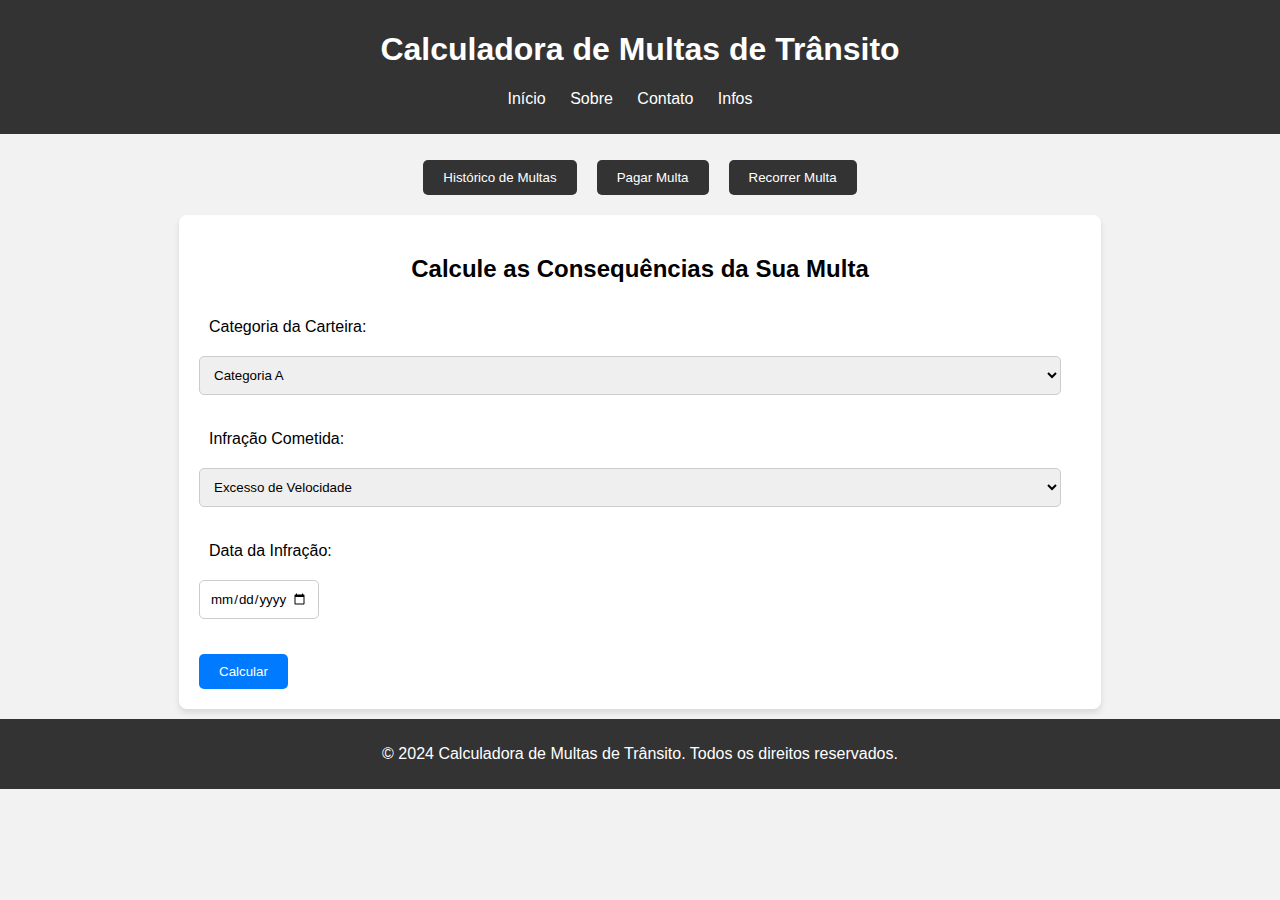
<file: src/index.html>
<!DOCTYPE html>
<html lang="en">
  <head>
    <meta charset="UTF-8" />
    <meta name="viewport" content="width=device-width, initial-scale=1.0" />
    <title>Calculadora de Multas de Trânsito</title>
    <link rel="stylesheet" href="CSS/style.css" />
    <link rel="stylesheet" href="CSS/index.css" />
  </head>

  <body>
    <header>
      <h1>Calculadora de Multas de Trânsito</h1>
      <nav>
        <ul>
          <li><a href="index.html">Início</a></li>
          <li><a href="about.html">Sobre</a></li>
          <li><a href="contact.html">Contato</a></li>
          <li><a href="infos.html">Infos</a></li>
        </ul>
      </nav>
    </header>
    <main>
      <section class="opcoes">
        <nav>
          <ul>
            <li>
              <a href="fine_history.html"
                ><button type="button">Histórico de Multas</button></a
              >
            </li>
            <li>
              <a href="pay_fine.html"
                ><button type="button">Pagar Multa</button></a
              >
            </li>
            <li>
              <a href="appeal_fine.html"
                ><button type="button">Recorrer Multa</button></a
              >
            </li>
          </ul>
        </nav>
      </section>
      <section class="container">
        <h2 style="text-align: center">
          Calcule as Consequências da Sua Multa
        </h2>
        <form action="#">
          <label for="carteira" class="label-carteira"
            >Categoria da Carteira:</label
          >
          <select name="carteira" id="carteira" class="select-carteira">
            <option value="A">Categoria A</option>
            <option value="B">Categoria B</option>
            <option value="C">Categoria C</option>
            <option value="D">Categoria D</option>
            <option value="E">Categoria E</option>
          </select>

          <label for="infracao_cometida" class="label-infracao"
            >Infração Cometida:</label
          >
          <select
            name="infracao_cometida"
            id="infracao_cometida"
            class="select-infracao"
            onchange="Display()"
          >
            <option value="velocida_excesso">Excesso de Velocidade</option>
            <option value="sinal_vermelho">Ultrapassagem Sinal Vermelho</option>
            <option value="estacionar_proibido">
              Estacionar em local proibido
            </option>
            <option value="falta_cinto">
              Falta de uso do cinto de segurança
            </option>
            <option value="Outro">Outro</option>
          </select>

          <section class="texto_outro" id="texto_outro">
            <label for="text_outro">Outro:</label>
            <textarea
              name="text_outro"
              id="text_outro"
              rows="2"
              cols="4"
              min=""
              max=""
              placeholder="Descreva a(s) infração(ões) cometida(s)"
            ></textarea>
          </section>

          <label for="date_infracao">Data da Infração:</label>
          <input
            class="data_infracao"
            type="date"
            name="data_infracao"
            id="data_infracao"
            min="2020-01-01"
            max="2024-12-31"
            value=""
          />

          <button type="submit" class="calc_button">Calcular</button>
        </form>
      </section>
    </main>
    <footer>
      <p>
        &copy; 2024 Calculadora de Multas de Trânsito. Todos os direitos
        reservados.
      </p>
    </footer>
  </body>

  <script>
    function Display() {
      var option = document.getElementById("infracao_cometida").value;
      var texto = document.getElementById("texto_outro");

      if (option != "Outro") {
        texto.style.display = "none";
      }
      if (option == "Outro") {
        texto.style.display = "block";
      }
    }
  </script>
</html>
</file>
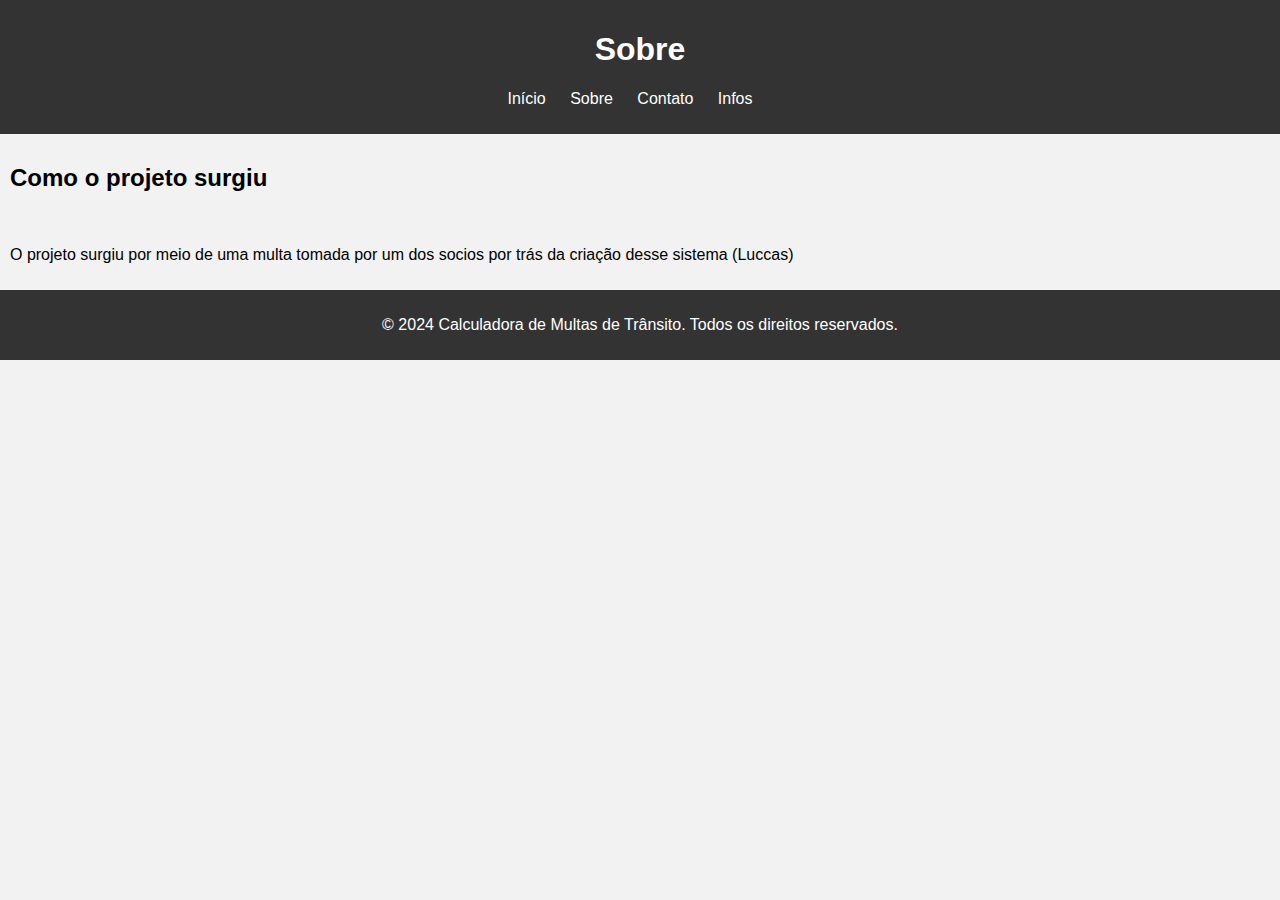
<file: src/about.html>
<!-- SOBRE HTML -->
<!DOCTYPE html>
<html lang="en">
  <head>
    <meta charset="UTF-8" />
    <meta name="viewport" content="width=device-width, initial-scale=1.0" />
    <title>Calculadora de Multas de Trânsito</title>
    <link rel="stylesheet" href="CSS/style.css" />
  </head>
  <body>
    <header>
        <h1>Sobre</h1>
        <nav>
          <ul>
            <li><a href="index.html">Início</a></li>
            <li><a href="about.html">Sobre</a></li>
            <li><a href="contact.html">Contato</a></li>
            <li><a href="infos.html">Infos</a></li>
          </ul>
        </nav>
    </header>
    <main>
      <section class="sobre">
        <!-- um pouco como surgiu a ideia do projeto -->
        <h2>Como o projeto surgiu</h2>
        <br>
        <p>O projeto surgiu por meio de uma multa tomada por um dos socios por trás da criação desse sistema (Luccas)</p>

      </section>
    </main>
    <footer>
      <p>
        &copy; 2024 Calculadora de Multas de Trânsito. Todos os direitos reservados.
      </p>
    </footer>
  </body>
  </html>
</file>
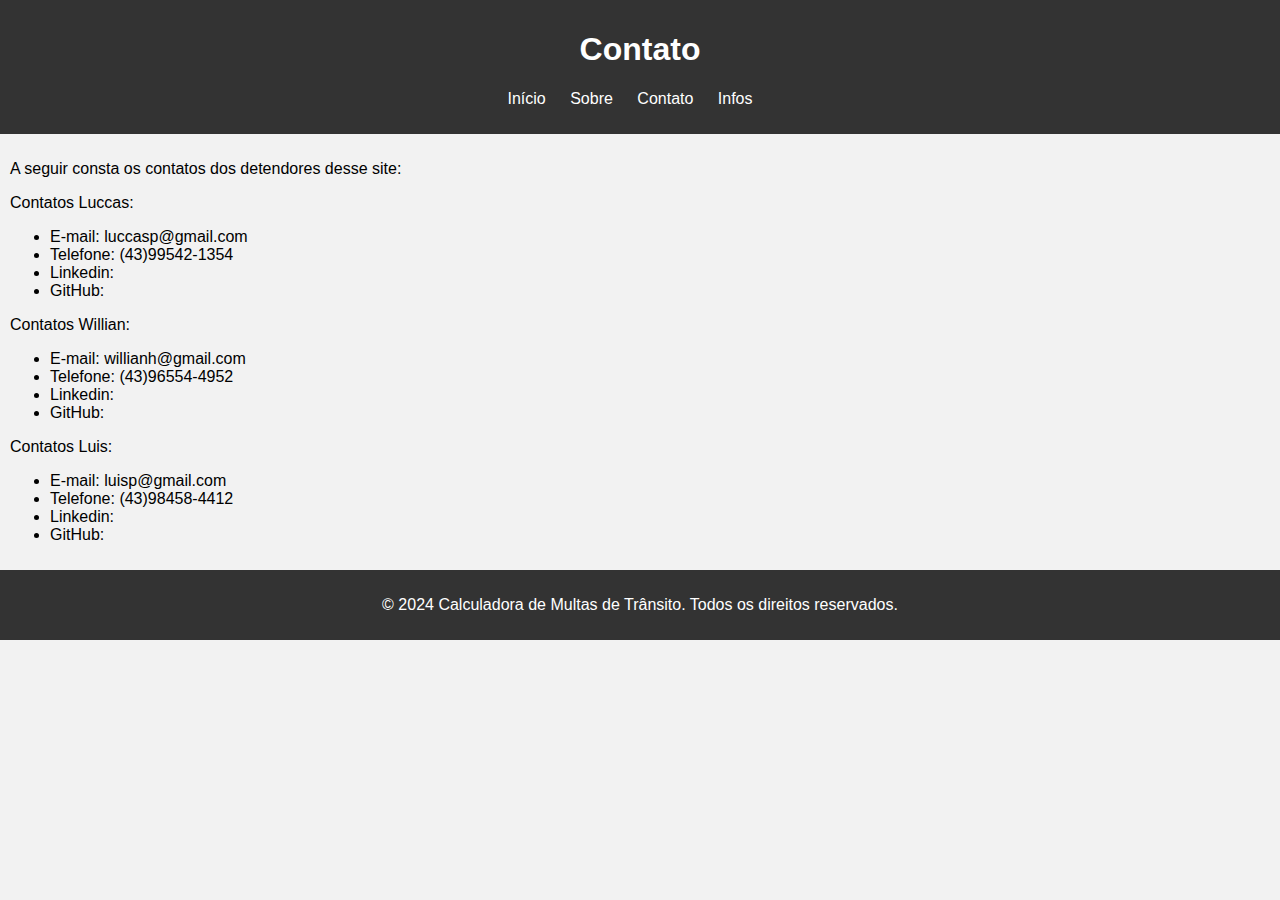
<file: src/contact.html>
<!-- Contato HTML -->
<!DOCTYPE html>

<html lang="en">
    <head>
        <meta charset="UTF-8" />
        <meta name="viewport" content="width=device-width, initial-scale=1.0" />
        <title>Calculadora de Multas de Trânsito</title>
        <link rel="stylesheet" href="CSS/style.css" />
      </head>
      <body>
        <header>
          <h1>Contato</h1>
            <nav>
              <ul>
                <li><a href="index.html">Início</a></li>
                <li><a href="about.html">Sobre</a></li>
                <li><a href="contact.html">Contato</a></li>
                <li><a href="infos.html">Infos</a></li>
              </ul>
            </nav>
        </header>
        <main>
          <section class="contato">
            <!-- Melhor deixar tudo junto ou dividir pro subclasses dentro dessa classe (section) -->
            <p>A seguir consta os contatos dos detendores desse site: </p>
            <!-- E-mails só para o site mesmo -->
            <section class="contato_luccas">
              <p>Contatos Luccas:</p>
              <ul>
                <li>E-mail: luccasp@gmail.com</li>
                <li>Telefone: (43)99542-1354</li>
                <li>Linkedin: </li>
                <li>GitHub: </li>
              </ul>
            </section>
            <section class="contato_willian">
              <p>Contatos Willian:</p>
              <ul>
                <li>E-mail: willianh@gmail.com</li>
                <li>Telefone: (43)96554-4952</li>
                <li>Linkedin: </li>
                <li>GitHub: </li>
              </ul>
            </section>
            <section class="contato_luis">
              <p>Contatos Luis:</p>
              <ul>
               <li>E-mail: luisp@gmail.com</li> 
               <li>Telefone: (43)98458-4412</li> 
               <li>Linkedin: </li> 
               <li>GitHub: </li>
              </ul>
            </section>
          </section>
        </main>
        <footer>
          <p>
            &copy; 2024 Calculadora de Multas de Trânsito. Todos os direitos
            reservados.
          </p>
        </footer>
      </body>
</html>
</file>
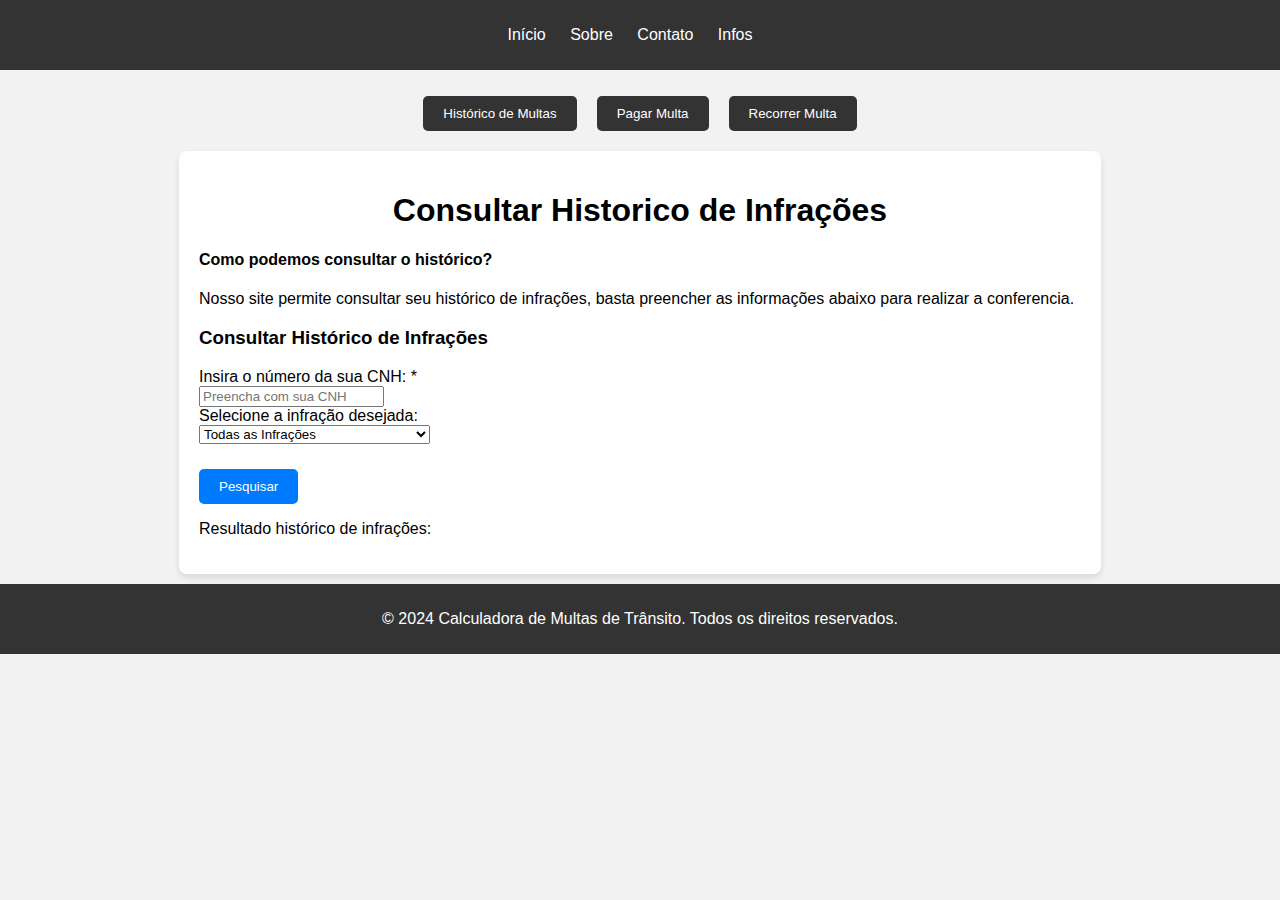
<file: src/fine_history.html>
<!-- Teste comentario branch -->
<!DOCTYPE html>
<html lang="en">
  <head>
    <meta charset="UTF-8" />
    <meta name="viewport" content="width=device-width, initial-scale=1.0" />
    <title>Calculadora de Multas de Trânsito</title>
    <link rel="stylesheet" href="CSS/style.css" />
    <link rel="stylesheet" href="CSS/historico.css" />
  </head>
  <body>
    <header>
      <nav>
        <ul>
          <li><a href="index.html">Início</a></li>
          <li><a href="about.html">Sobre</a></li>
          <li><a href="contact.html">Contato</a></li>
          <li><a href="infos.html">Infos</a></li>
        </ul>
      </nav>
    </header>
    <main>
      <section class="opcoes">
        <nav>
          <ul>
            <li>
              <a href="fine_history.html"
                ><button type="button">Histórico de Multas</button></a
              >
            </li>
            <li>
              <a href="pay_fine.html"
                ><button type="button">Pagar Multa</button></a
              >
            </li>
            <li>
              <a href="appeal_fine.html"
                ><button type="button">Recorrer Multa</button></a
              >
            </li>
          </ul>
        </nav>
      </section>
      <section class="consultar_historico">
        <h1 style="text-align: center">Consultar Historico de Infrações</h1>
        <h4>Como podemos consultar o histórico?</h4>
        <p>
          Nosso site permite consultar seu histórico de infrações, basta
          preencher as informações abaixo para realizar a conferencia.
        </p>
        <h3>Consultar Histórico de Infrações</h3>
        <form action="#">
          <label for="cnh_user">Insira o número da sua CNH: *</label>
          <br />
          <input
            type="text"
            name="cnh_user"
            value=""
            id="cnh_user"
            maxlength="11"
            placeholder="Preencha com sua CNH"
            required
          />
          <br />
          <label for="select_infracao" class="select_infracao"
            >Selecione a infração desejada:</label
          >
          <br />
          <select
            class="select-infracao"
            name="select-infracao"
            id="select-infracao"
          >
            <option value="todas_infracoes">Todas as Infrações</option>
            <option value="velocida_excesso">Excesso de Velocidade</option>
            <option value="sinal_vermelho">Ultrapassagem Sinal Vermelho</option>
            <option value="estacionar_proibido">
              Estacionar em local proibido
            </option>
            <option value="falta_cinto">
              Falta de uso do cinto de segurança
            </option>
          </select>

          <br />
          <section class="historico_botao">
            <button type="submit" class="botao_historico">Pesquisar</button>
          </section>
        </form>

        <section class="resultado_pesquisa" id="resultado_pesquisa">
          <p>Resultado histórico de infrações:</p>
          <!-- Script (JS) para calcular a pesquisa realizada pelo usuario, após pesquisar -->
        </section>
      </section>
    </main>
    <footer>
      <p>
        &copy; 2024 Calculadora de Multas de Trânsito. Todos os direitos
        reservados.
      </p>
    </footer>
  </body>
</html>
</file>
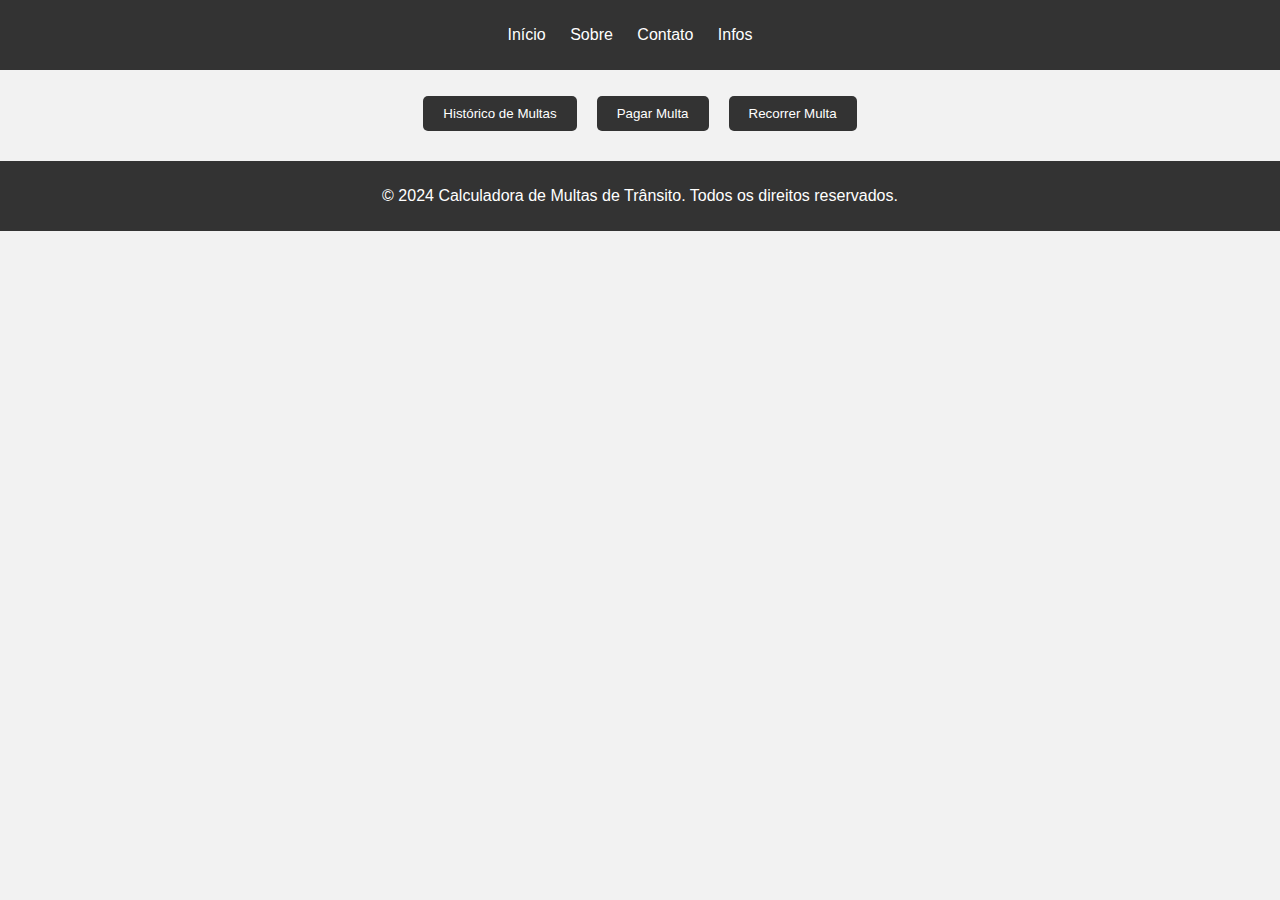
<file: src/pay_fine.html>
<!-- Teste comentario branch -->
<!DOCTYPE html>
<html lang="en">
  <head>
    <meta charset="UTF-8" />
    <meta name="viewport" content="width=device-width, initial-scale=1.0" />
    <title>Calculadora de Multas de Trânsito</title>
    <link rel="stylesheet" href="CSS/style.css" />
    <link rel="stylesheet" href="CSS/pagar_multa.css" />
  </head>
  <body>
    <header>
      <nav>
        <ul>
          <li><a href="index.html">Início</a></li>
          <li><a href="about.html">Sobre</a></li>
          <li><a href="contact.html">Contato</a></li>
          <li><a href="infos.html">Infos</a></li>
        </ul>
      </nav>
    </header>

    <main>
      <section class="opcoes">
        <nav>
          <ul>
            <li>
              <a href="fine_history.html"
                ><button type="button">Histórico de Multas</button></a
              >
            </li>
            <li>
              <a href="pay_fine.html"
                ><button type="button">Pagar Multa</button></a
              >
            </li>
            <li>
              <a href="appeal_fine.html"
                ><button type="button">Recorrer Multa</button></a
              >
            </li>
          </ul>
        </nav>
      </section>
    </main>
    <footer>
      <p>
        &copy; 2024 Calculadora de Multas de Trânsito. Todos os direitos
        reservados.
      </p>
    </footer>
  </body>
</html>
</file>
<file: src/CSS/style.css>
body {
    font-family: Arial, sans-serif;
    margin: 0;
    padding: 0;
    background-color: #f2f2f2;
}

header {
    background-color: #333;
    color: #fff;
    padding: 10px 0;
    text-align: center;
}

nav ul {
    list-style-type: none;
    padding: 0;
}

nav ul li {
    display: inline;
    margin-right: 20px;
}

nav ul li a {
    color: #fff;
    text-decoration: none;
}

main {
    padding: 10px;
}

form textarea {
    height: 100px;
}

footer {
    background-color: #333;
    color: #fff;
    text-align: center;
    padding: 10px 0;
    position:relative;
    width: 100%;
}
</file>
<file: src/CSS/index.css>
.container {
    max-width: 70%;
    margin: 0 auto;
    background-color: #fff;
    padding: 20px;
    border-radius: 8px;
    box-shadow: 0 4px 6px rgba(0, 0, 0, 0.1);
}

form label{
    display: block;
    margin-top: 25px;
    margin-bottom: 10px;
    width: calc(100% - 20px);
    padding: 10px;
    border-radius: 5px;
}

#data_infracao{
    display: block;
    margin-bottom: 10px;
    padding: 10px;
    border: 1px solid #ccc;
    border-radius: 5px;
    font-family: Arial, sans-serif;
}

form textarea,
form select {
    display: block;
    margin-bottom: 10px;
    width: calc(100% - 20px);
    padding: 10px;
    border: 1px solid #ccc;
    border-radius: 5px;
}

form button.calc_button {
    margin-top: 25px;
    background-color: #007bff;
    color: #fff;
    padding: 10px 20px;
    border: none;
    border-radius: 5px;
    cursor: pointer;
    transition: background-color 0.3s;
}

form button.calc_button:hover {
    background-color: #0056b3;
}

.opcoes ul {
    display: flex;
    justify-content: center;
    margin-bottom: 20px;
}

.opcoes ul li {
    margin: 0 10px;
}

.opcoes ul li a {
    text-decoration: none;
}

.opcoes ul li a button {
    background-color: #333;
    color: #fff;
    padding: 10px 20px;
    border: none;
    border-radius: 5px;
    cursor: pointer;
    transition: background-color 0.3s;
}

.opcoes ul li a button:hover {
    background-color: #555;
}

#texto_outro {
    display: none;
}
</file>
<file: src/CSS/historico.css>
.consultar_historico {
  max-width: 70%;
  margin: 0 auto;
  background-color: #fff;
  padding: 20px;
  border-radius: 8px;
  box-shadow: 0 4px 6px rgba(0, 0, 0, 0.1);
}
.opcoes ul {
  display: flex;
  justify-content: center;
  margin-bottom: 20px;
}

.opcoes ul li {
  margin: 0 10px;
}

.opcoes ul li a {
  text-decoration: none;
}

.opcoes ul li a button {
  background-color: #333;
  color: #fff;
  padding: 10px 20px;
  border: none;
  border-radius: 5px;
  cursor: pointer;
  transition: background-color 0.3s;
}

.opcoes ul li a button:hover {
  background-color: #555;
}

.botao_historico {
  margin-top: 25px;
  background-color: #007bff;
  color: #fff;
  padding: 10px 20px;
  border: none;
  border-radius: 5px;
  cursor: pointer;
  transition: background-color 0.3s;
}

.botao_historico:hover {
  background-color: #0056b3;
}
</file>
<file: src/CSS/pagar_multa.css>
.opcoes ul {
  display: flex;
  justify-content: center;
  margin-bottom: 20px;
}

.opcoes ul li {
  margin: 0 10px;
}

.opcoes ul li a {
  text-decoration: none;
}

.opcoes ul li a button {
  background-color: #333;
  color: #fff;
  padding: 10px 20px;
  border: none;
  border-radius: 5px;
  cursor: pointer;
  transition: background-color 0.3s;
}

.opcoes ul li a button:hover {
  background-color: #555;
}
</file>
